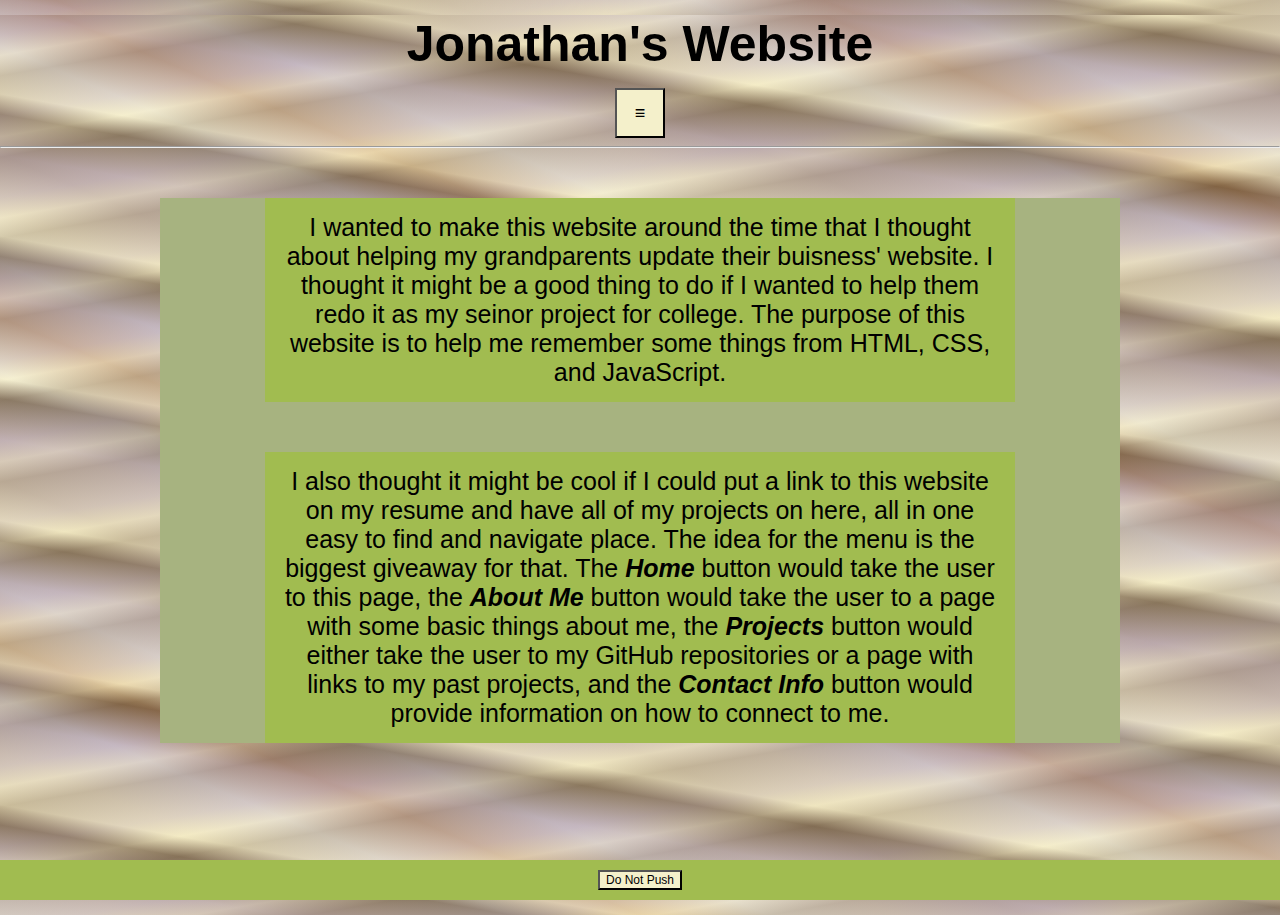
<file: index.html>
<!DOCTYPE html>
<html lang="en">
<head>
    <meta charset="UTF-8">
    <meta name="viewport" content="width=device-width, initial-scale=1.0">
    <title>Jonathan's Website</title>
    <script defer src="scripts/website_home.js"></script>
    <link rel="stylesheet" href="styles/website_home.css">
</head>
<body>
    <h1 class="main_header">Jonathan's Website</h1>
        <button id="menu_box">≡</button>
        <div id="menu_bar">
            <button><a href="https://jonathanstarks.github.io/Website_Idea/">Home</a></button>
            <button><a href="https://jonathanstarks.github.io/Website_Idea/about_me.html">About Me</a></button>
            <button><a href="https://jonathanstarks.github.io/Website_Idea/projects.html">Projects</a></button>
            <button><a href="https://jonathanstarks.github.io/Website_Idea/contact_info.html">Contact Info</a></button>
        </div>
    <hr>
    <section class="body_box">
        <p class="paragraph">
            I wanted to make this website around the time that I thought about helping my grandparents update their buisness' website. I thought it might be a good thing to do if I wanted to help them redo it as my seinor project for college. The purpose of this website is to help me remember some things from HTML, CSS, and JavaScript.
        </p>
        <p class="paragraph">
            I also thought it might be cool if I could put a link to this website on my resume and have all of my projects on here, all in one easy to find and navigate place. The idea for the menu is the biggest giveaway for that. The <b><i>Home</i></b> button would take the user to this page, the <b><i>About Me</i></b> button would take the user to a page with some basic things about me, the <b><i>Projects</i></b> button would either take the user to my GitHub repositories or a page with links to my past projects, and the <b><i>Contact Info</i></b> button would provide information on how to connect to me.
        </p>
    </section>
</body>
<footer>
    <button id="dont_do_it" onclick="change_everything()">Do Not Push</button>
</footer>
</html>
</file>
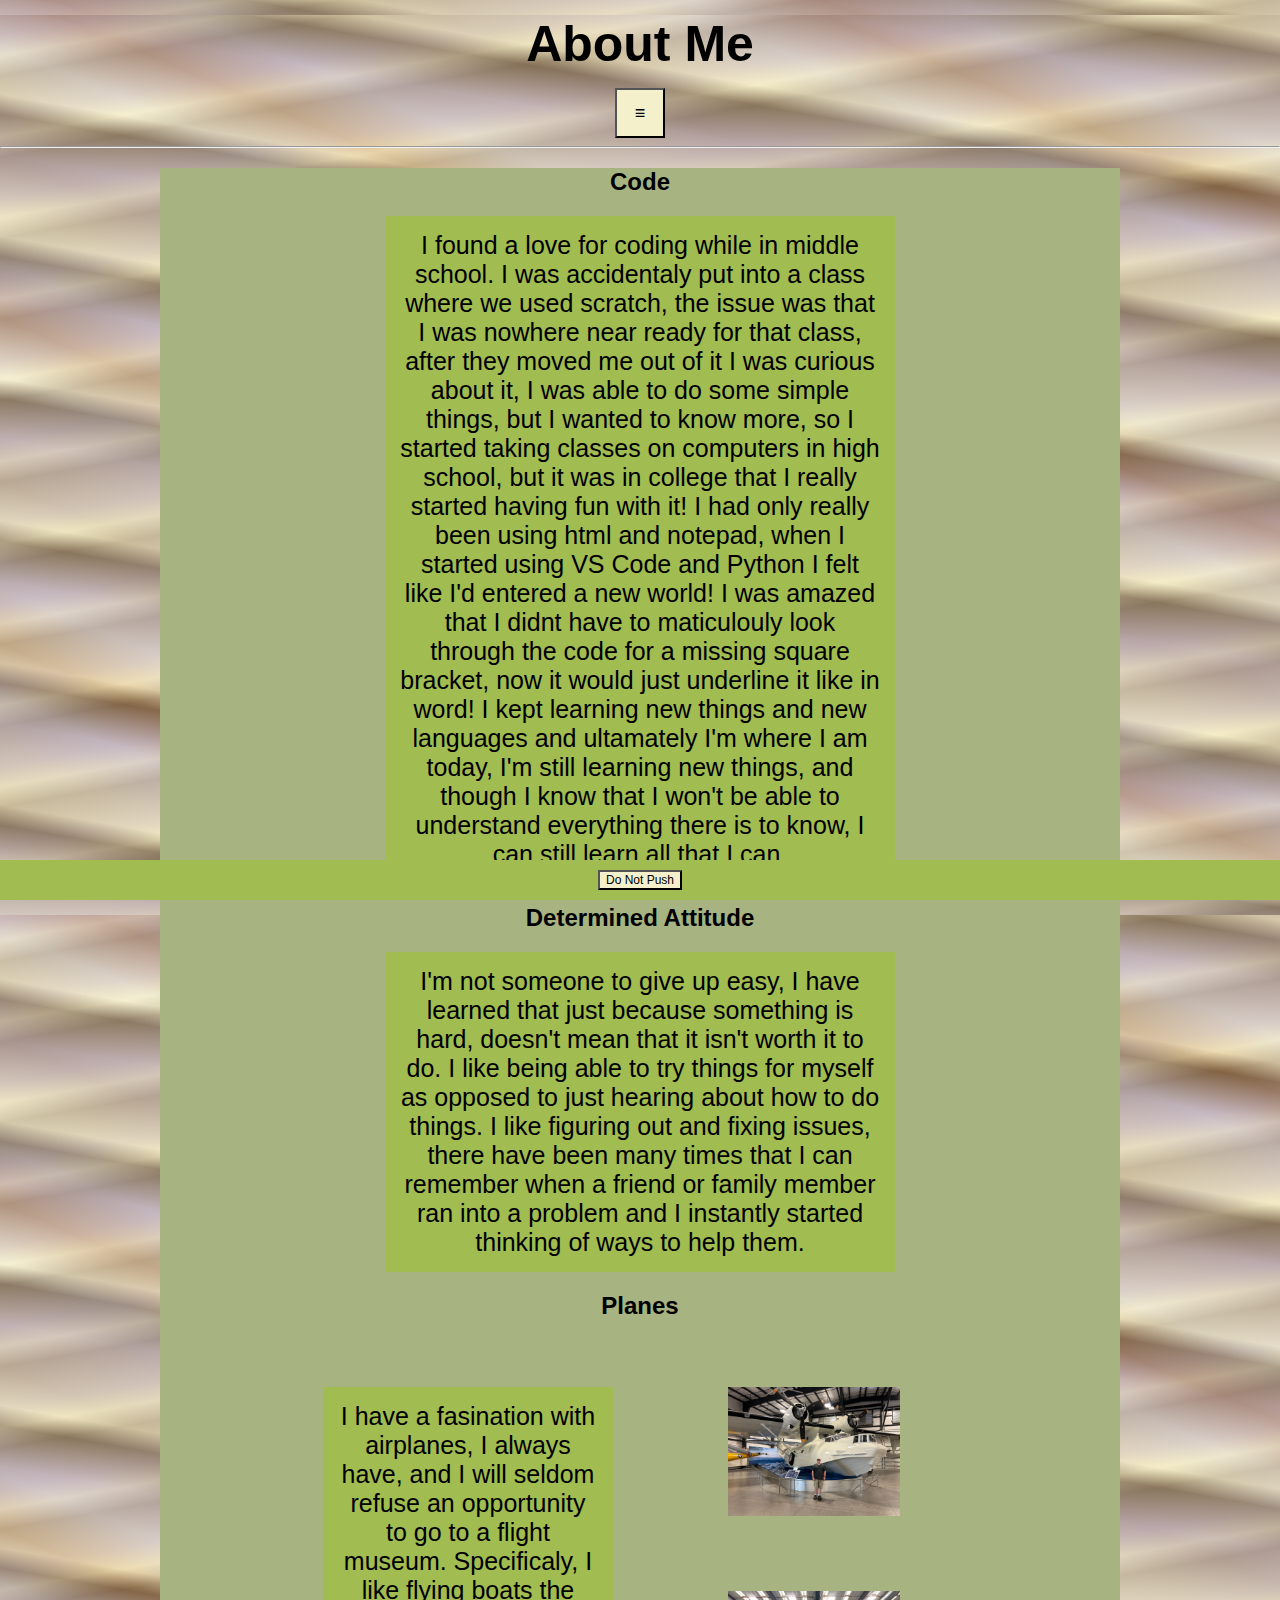
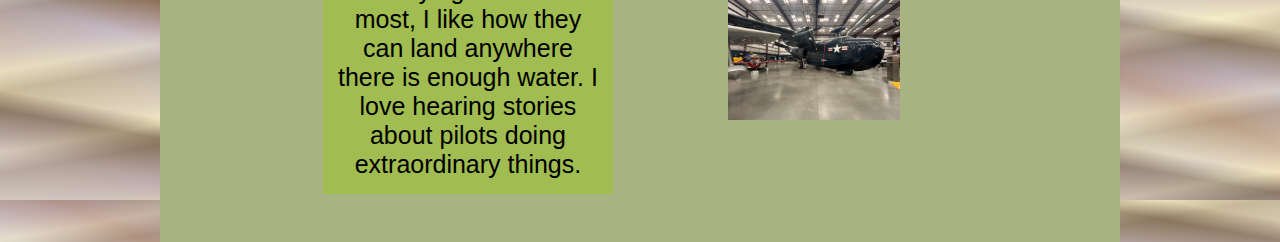
<file: about_me.html>
<!DOCTYPE html>
<html lang="en">
<head>
    <meta charset="UTF-8">
    <meta name="viewport" content="width=device-width, initial-scale=1.0">
    <title>About Me</title>
    <script defer src="scripts/website_home.js"></script>
    <link rel="stylesheet" href="styles/website_about_me.css">
</head>
<body>
    <h1 class="main_header">About Me</h1>
        <button id="menu_box">≡</button>
        <div id="menu_bar">
            <button><a href="https://jonathanstarks.github.io/Website_Idea/">Home</a></button>
            <button><a href="https://jonathanstarks.github.io/Website_Idea/about_me.html">About Me</a></button>
            <button><a href="https://jonathanstarks.github.io/Website_Idea/projects.html">Projects</a></button>
            <button><a href="https://jonathanstarks.github.io/Website_Idea/contact_info.html">Contact Info</a></button>
        </div>
    <hr>
    <section class="body_box">
        <h2>Code</h2>
        <section>
            <p class="paragraph">
                I found a love for coding while in middle school. I was accidentaly put into a class where we used scratch, the issue was that I was nowhere near ready for that class, after they moved me out of it I was curious about it, I was able to do some simple things, but I wanted to know more, so I started taking classes on computers in high school, but it was in college that I really started having fun with it! I had only really been using html and notepad, when I started using VS Code and Python I felt like I'd entered a new world! I was amazed that I didnt have to maticulouly look through the code for a missing square bracket, now it would just underline it like in word! I kept learning new things and new languages and ultamately I'm where I am today, I'm still learning new things, and though I know that I won't be able to understand everything there is to know, I can still learn all that I can.
            </p>
        </section>
        <h2>Determined Attitude</h2>
        <section>
            <p class="paragraph">
                I'm not someone to give up easy, I have learned that just because something is hard, doesn't mean that it isn't worth it to do. I like being able to try things for myself as opposed to just hearing about how to do things. I like figuring out and fixing issues, there have been many times that I can remember when a friend or family member ran into a problem and I instantly started thinking of ways to help them. 
            </p>
        </section>
        <h2>Planes</h2>
        <section class="airplanes">
                <p class="paragraph">
                    I have a fasination with airplanes, I always have, and I will seldom refuse an opportunity to go to a flight museum. Specificaly, I like flying boats the most, I like how they can land anywhere there is enough water. I love hearing stories about pilots doing extraordinary things.
                </p>
                <img src="styles/images/Me_and_PBY.jpeg" alt="A picture of me next to a PBY Catalina" class="plane_pic">
                <img src="styles/images/Me_and_PBM.jpeg" alt="A picture of me next to a PBM Mariner" class="plane_pic">
        </section>
        
    </section>
</body>
<footer>
    <button id="dont_do_it" onclick="change_everything()">Do Not Push</button>
</footer>
</html>
</file>
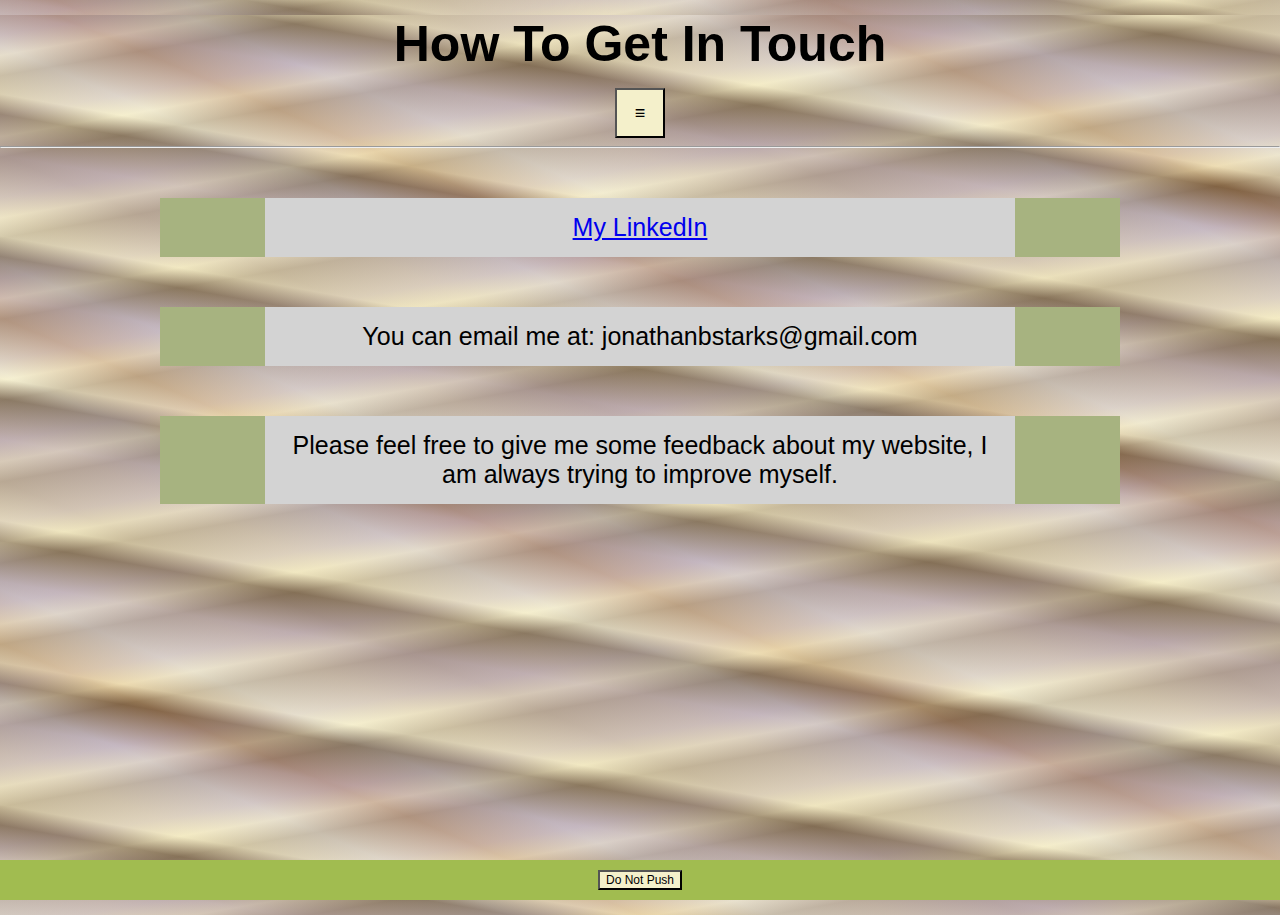
<file: contact_info.html>
<!DOCTYPE html>
<html lang="en">
<head>
    <meta charset="UTF-8">
    <meta name="viewport" content="width=device-width, initial-scale=1.0">
    <title>Contact Information</title>
    <script defer src="scripts/website_home.js"></script>
    <link rel="stylesheet" href="styles/website_contact_info.css">
</head>
<body>
    <h1 class="main_header">How To Get In Touch</h1>
    <button id="menu_box">≡</button>
        <div id="menu_bar">
            <button><a href="https://jonathanstarks.github.io/Website_Idea/">Home</a></button>
            <button><a href="https://jonathanstarks.github.io/Website_Idea/about_me.html">About Me</a></button>
            <button><a href="https://jonathanstarks.github.io/Website_Idea/projects.html">Projects</a></button>
            <button><a href="https://jonathanstarks.github.io/Website_Idea/contact_info.html">Contact Info</a></button>
        </div>
    <hr>
    <section class="body_box">
        <p class="paragraph"><a href="https://www.linkedin.com/in/jonathan-starks-6541bb2b5">My LinkedIn</a></p>
    </section>
    <section class="body_box">
        <p class="paragraph">You can email me at: jonathanbstarks@gmail.com</p>
    </section>
    <section class="body_box">
        <p class="paragraph">Please feel free to give me some feedback about my website, I am always trying to improve myself.</p>
    </section>
</body>
<footer>
    <button id="dont_do_it" onclick="change_everything()">Do Not Push</button>
</footer>
</html>
</file>
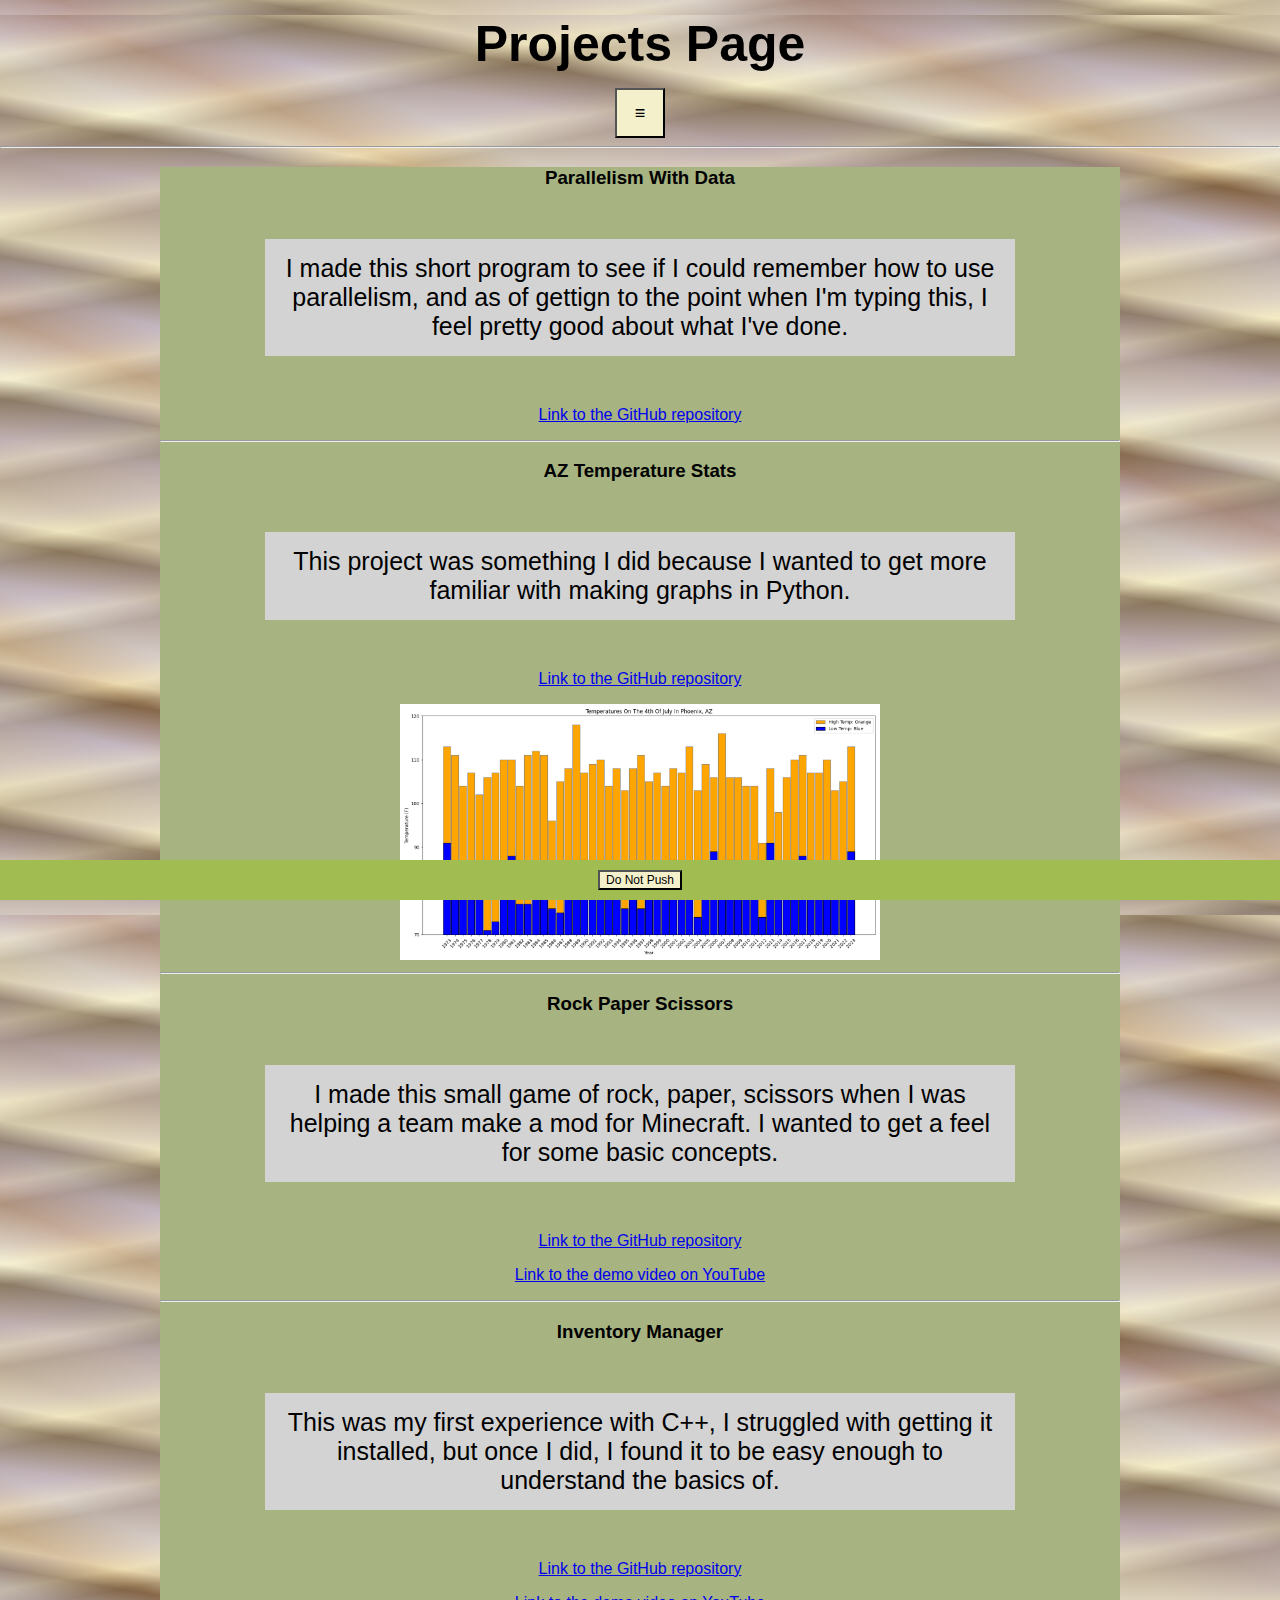
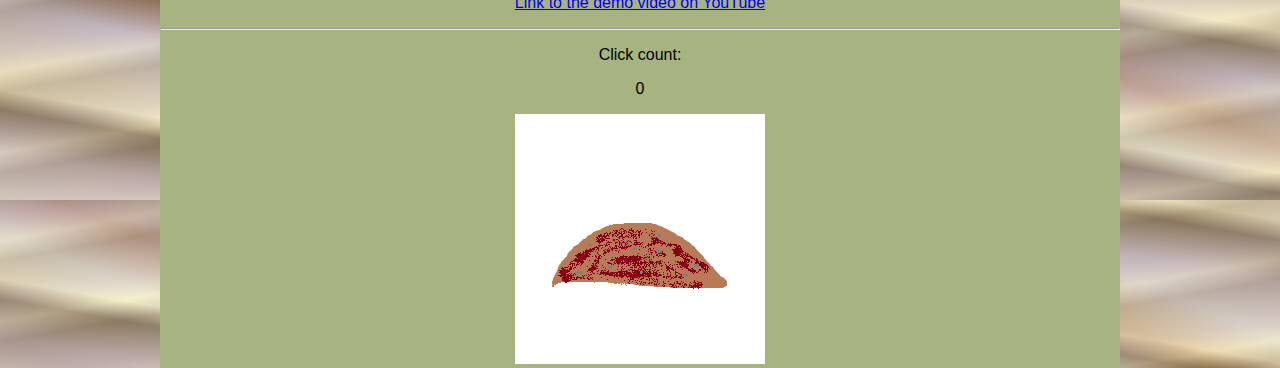
<file: projects.html>
<!DOCTYPE html>
<html lang="en">
<head>
    <meta charset="UTF-8">
    <meta name="viewport" content="width=device-width, initial-scale=1.0">
    <title>Projects</title>
    <script defer src="scripts/website_home.js"></script>
    <link rel="stylesheet" href="styles/website_projects.css">
</head>
<body>
    <h1 class="main_header">Projects Page</h1>
    <button id="menu_box">≡</button>
        <div id="menu_bar">
            <button><a href="https://jonathanstarks.github.io/Website_Idea/">Home</a></button>
            <button><a href="https://jonathanstarks.github.io/Website_Idea/about_me.html">About Me</a></button>
            <button><a href="https://jonathanstarks.github.io/Website_Idea/projects.html">Projects</a></button>
            <button><a href="https://jonathanstarks.github.io/Website_Idea/contact_info.html">Contact Info</a></button>
        </div>
    
    <hr>
    <section class="body_box">
        <section>
            <h3>Parallelism With Data</h3>
            <p class="paragraph">I made this short program to see if I could remember how to use parallelism, and as of gettign to the point when I'm typing this, I feel pretty good about what I've done.</p>
            <p><a href="https://github.com/JonathanStarks/Parallelism.git">Link to the GitHub repository</a></p>
        </section>
        <hr>
        <section>
            <h3>AZ Temperature Stats</h3>
            <p class="paragraph">This project was something I did because I wanted to get more familiar with making graphs in Python.</p>
            <p><a href="https://github.com/JonathanStarks/AZ_temp_stats.git">Link to the GitHub repository</a></p>
            <img id="temp_graph" src="styles/images/Temperature_Graph.png" alt="An image of the resulting graph">
        </section>
        <hr>
        <section>
            <h3>Rock Paper Scissors</h3>
            <p class="paragraph">I made this small game of rock, paper, scissors when I was helping a team make a mod for Minecraft. I wanted to get a feel for some basic concepts.</p>
            <p><a href="https://github.com/JonathanStarks/RockPaperScissors.git">Link to the GitHub repository</a></p>
            <p><a href="https://youtu.be/lEoknqKB1gM">Link to the demo video on YouTube</a></p>
        </section>
        <hr>
        <section>
            <h3>Inventory Manager</h3>
            <p class="paragraph">This was my first experience with C++, I struggled with getting it installed, but once I did, I found it to be easy enough to understand the basics of.</p>
            <p><a href="https://github.com/JonathanStarks/InventoryCPP.git">Link to the GitHub repository</a></p>
            <p><a href="https://youtu.be/8OymWfoJEhM">Link to the demo video on YouTube</a></p>
        </section>
        <hr>
        <section>
            <p>Click count: <p id="clicks">0</p></p>
            <img id="grow" onclick="grow_box()" src="styles/images/pile_o_dirt.png" alt="Pile of dirt with or without a sprout">
        </section>
    </section>
</body>
<footer>
    <button id="dont_do_it" onclick="change_everything()">Do Not Push</button>
</footer>
</html>
</file>
<file: styles/website_home.css>
:root
{
    --cream_beige : #f4f0cb;
    --birch_brown : #ded29e;
    --old_wood : #b3a580;
    --dark_birch : #685642;
    --pistachio_green : #a1bc50;
    --wilt_green : #a7b380;
    --core_wood_brown : #b38c80;
}


.main_header 
{
    margin: 0px;
    width: 100%;
    font-size: 70px;
}

html, body
{
    height: 100%;
    text-align: center;
    margin: 0 auto;
    background: repeating-linear-gradient(
        190deg,
        rgb(244 240 203 / 50%) 20px,
        rgb(104 86 66 / 50%) 40px,
        rgb(179 165 182 / 50%) 80px,
        rgb(244 240 203 / 50%) 160px
    ),
    repeating-linear-gradient(
        -190deg,
        rgb(244 240 203 / 50%) 40px,
        rgb(104 86 66 / 50%) 60px,
        rgb(179 165 182 / 50%) 100px,
        rgb(244 240 203 / 50%) 120px
    ),
    repeating-linear-gradient(
        23deg,
        tan 100px,
        wheat 150px,
        linen 200px,
        peru 250px,
        linen 300px,
        wheat 350px,
        tan 400px
    );
    font-family: 'Trebuchet MS', 'Lucida Sans Unicode', 'Lucida Grande', 'Lucida Sans', Arial, sans-serif;
}

button
{
    background-color: var(--cream_beige);
    font-size: large;
    font-family: 'Segoe UI', Tahoma, Geneva, Verdana, sans-serif;
    font-size: 50px;
}

#menu_bar
{
    display: none;
    height: 250px;
    
}

.show
{
    display: grid !important;
}

.paragraph
{
    max-width: 90%;
    background-color: var(--pistachio_green);
    font-size: 25px;
    text-align: center;
    margin: 50px auto;
    padding: 15px;
}

@media screen and (min-width: 800px)
{
    .main_header
    {
        width: 80%;
        margin: 15px auto;
        font-size: 50px;
    }

    #menu_bar
    {
        display: none;
    }

    #menu_bar.show
    {
        position: fixed;
        :hover
        {
            background-color: var(--cream_beige);
        }
        display: grid;
        height: 150px;
        grid-template-columns: 120px;
        grid-template-rows: 1fr 1fr 1fr 1fr 1fr;
    }
    
    #menu_box
    {
        width: 50px;
        height: 50px;  
    }

    button
    {
        font-size: large;
    }

    .paragraph
    {
        max-width: 75%;
    }

    .body_box
    {
        margin: 0 auto;
        max-width: 75%;
        background-color: #a7b380;
    }
}

footer
{
    
    position: fixed;
    bottom: 0;
    width: 100%;
    padding: 10px 0;
    background-color: var(--pistachio_green);
}

#dont_do_it
{
    font-size: 12px;
}
</file>
<file: styles/website_about_me.css>
.main_header 
{
    margin: 0px;
    width: 100%;
    font-size: 70px;
}

:root
{
    --cream_beige : #f4f0cb;
    --birch_brown : #ded29e;
    --old_wood : #b3a580;
    --dark_birch : #685642;
    --bg_green : #a1bc50;
}

html, body 
{
    height: 100%;
    text-align: center;
    margin: 0 auto;
    background: repeating-linear-gradient(
        190deg,
        rgb(244 240 203 / 50%) 20px,
        rgb(104 86 66 / 50%) 40px,
        rgb(179 165 182 / 50%) 80px,
        rgb(244 240 203 / 50%) 160px
    ),
    repeating-linear-gradient(
        -190deg,
        rgb(244 240 203 / 50%) 40px,
        rgb(104 86 66 / 50%) 60px,
        rgb(179 165 182 / 50%) 100px,
        rgb(244 240 203 / 50%) 120px
    ),
    repeating-linear-gradient(
        23deg,
        tan 100px,
        wheat 150px,
        linen 200px,
        peru 250px,
        linen 300px,
        wheat 350px,
        tan 400px
    );
    font-family: 'Trebuchet MS', 'Lucida Sans Unicode', 'Lucida Grande', 'Lucida Sans', Arial, sans-serif;
}

button
{
    background-color: var(--cream_beige);
    font-size: large;
    font-family: 'Segoe UI', Tahoma, Geneva, Verdana, sans-serif;
    font-size: 50px;
}

#menu_bar
{
    display: none;
    height: 250px;
}

.show
{
    display: grid !important;
}

.paragraph
{
    max-width: 90%;
    background-color: lightgray;
    font-size: 25px;
    text-align: center;
    margin: 50px auto;
    padding: 15px;
}

.airplanes
{
    margin: 0 auto;   
}

.plane_pic
{
    max-width: 100px;
}

@media screen and (min-width: 800px)
{
    button
    {
        font-size: large;
    }

    .main_header
    {
        width: 80%;
        margin: 15px auto;
        font-size: 50px;
    }

    .plane_pic
    {
        max-width: 50%;
        grid-column: 2/3;
    }

    .airplanes
    {
        display: grid;
        grid-template-columns: 50%, 50%;
        grid-template-rows: auto;
        padding: 5%;
        margin: 0 auto;
    }

    .paragraph
    {
        max-width: 50%;
        background-color: var(--bg_green);
        font-size: 25px;
        margin: 0 auto;
        padding: 15px;
        grid-column: 1/2;
        grid-row: 1/3;
    }

    #menu_bar
    {
        display: none;
    }

    #menu_bar.show
    {
        position: fixed;
        :hover
        {
            background-color: beige;
        }
        display: grid;
        height: 150px;
        grid-template-columns: 120px;
        grid-template-rows: 1fr 1fr 1fr 1fr 1fr;
    }
    
    #menu_box
    {
        width: 50px;
        height: 50px;  
    }

    .body_box
    {
        margin: 0 auto;
        max-width: 75%;
        background-color: #a7b380;
    }
}

footer
{
    position: fixed;
    bottom: 0;
    width: 100%;
    padding: 10px 0;
    background-color: var(--bg_green);
}

#dont_do_it
{
    font-size: 12px;
}
</file>
<file: styles/website_contact_info.css>
.main_header 
{
    margin: 0px;
    width: 100%;
    font-size: 70px;
}

:root
{
    --cream_beige : #f4f0cb;
    --birch_brown : #ded29e;
    --old_wood : #b3a580;
    --dark_birch : #685642;
    --bg_green : #a1bc50;
}

html, body 
{
    height: 100%;
    text-align: center;
    margin: 0 auto;
    background: repeating-linear-gradient(
        190deg,
        rgb(244 240 203 / 50%) 20px,
        rgb(104 86 66 / 50%) 40px,
        rgb(179 165 182 / 50%) 80px,
        rgb(244 240 203 / 50%) 160px
    ),
    repeating-linear-gradient(
        -190deg,
        rgb(244 240 203 / 50%) 40px,
        rgb(104 86 66 / 50%) 60px,
        rgb(179 165 182 / 50%) 100px,
        rgb(244 240 203 / 50%) 120px
    ),
    repeating-linear-gradient(
        23deg,
        tan 100px,
        wheat 150px,
        linen 200px,
        peru 250px,
        linen 300px,
        wheat 350px,
        tan 400px
    );
    font-family: 'Trebuchet MS', 'Lucida Sans Unicode', 'Lucida Grande', 'Lucida Sans', Arial, sans-serif;
}

button
{
    background-color: var(--cream_beige);
    font-size: large;
    font-family: 'Segoe UI', Tahoma, Geneva, Verdana, sans-serif;
    font-size: 50px;
}

#menu_bar
{
    display: none;
    height: 250px;
    
}

.show
{
    display: grid !important;
}

.paragraph
{
    max-width: 90%;
    background-color: lightgray;
    font-size: 25px;
    text-align: center;
    margin: 50px auto;
    padding: 15px;
}


@media screen and (min-width: 800px)
{
    .main_header
    {
        width: 80%;
        margin: 15px auto;
        font-size: 50px;
    }

    #menu_bar
    {
        display: none;
    }

    #menu_bar.show
    {
        position: fixed;
        :hover
        {
            background-color: beige;
        }
        display: grid;
        height: 150px;
        grid-template-columns: 120px;
        grid-template-rows: 1fr 1fr 1fr 1fr 1fr;
    }
    
    #menu_box
    {
        width: 50px;
        height: 50px;  
        /* line-height: 5px; */
    }

    button
    {
        font-size: large;
    }

    .paragraph
    {
        max-width: 75%;
        
    }

    .body_box
    {
        margin: 0 auto;
        max-width: 75%;
        background-color: #a7b380;
    }
}

footer
{
    
    position: fixed;
    bottom: 0;
    width: 100%;
    padding: 10px 0;
    background-color: var(--bg_green);
}

#dont_do_it
{
    font-size: 12px;
}
</file>
<file: styles/website_projects.css>
.main_header 
{
    margin: 0px;
    width: 100%;
    font-size: 70px;
}

:root
{
    --cream_beige : #f4f0cb;
    --birch_brown : #ded29e;
    --old_wood : #b3a580;
    --dark_birch : #685642;
    --bg_green : #a1bc50;
}

html, body 
{
    height: 100%;
    text-align: center;
    margin: 0 auto;
    background: repeating-linear-gradient(
        190deg,
        rgb(244 240 203 / 50%) 20px,
        rgb(104 86 66 / 50%) 40px,
        rgb(179 165 182 / 50%) 80px,
        rgb(244 240 203 / 50%) 160px
    ),
    repeating-linear-gradient(
        -190deg,
        rgb(244 240 203 / 50%) 40px,
        rgb(104 86 66 / 50%) 60px,
        rgb(179 165 182 / 50%) 100px,
        rgb(244 240 203 / 50%) 120px
    ),
    repeating-linear-gradient(
        23deg,
        tan 100px,
        wheat 150px,
        linen 200px,
        peru 250px,
        linen 300px,
        wheat 350px,
        tan 400px
    );
    font-family: 'Trebuchet MS', 'Lucida Sans Unicode', 'Lucida Grande', 'Lucida Sans', Arial, sans-serif;
}
button
{
    background-color: var(--cream_beige);
    font-size: large;
    font-family: 'Segoe UI', Tahoma, Geneva, Verdana, sans-serif;
    font-size: 50px;
}

#menu_bar
{
    display: none;
    height: 250px;
}

.show
{
    display: grid !important;
}

.paragraph
{
    max-width: 90%;
    background-color: lightgray;
    font-size: 25px;
    text-align: center;
    margin: 50px auto;
    padding: 15px;
}

#temp_graph
{
    max-width: 50%;
}

#menu_box
{
    width: 50px;
    height: 50px;
    line-height: 5px;
}

@media screen and (min-width: 800px)
{
    .main_header
    {
        width: 80%;
        margin: 15px auto;
        font-size: 50px;
    }

    #menu_bar
    {
        display: none;
    }

    #menu_bar.show
    {
        position: fixed;
        :hover
        {
            background-color: beige;
        }
        display: grid;
        height: 150px;
        grid-template-columns: 120px;
        grid-template-rows: 1fr 1fr 1fr 1fr 1fr;
    }
    
    #menu_box
    {
        width: 50px;
        height: 50px;  
        /* line-height: 5px; */
    }

    button
    {
        font-size: large;
    }

    .paragraph
    {
        max-width: 75%;
        
    }

    #temp_graph
    {
        max-width: 50%;
    }

    .body_box
    {
        margin: 0 auto;
        max-width: 75%;
        background-color: #a7b380;
    }
}

footer
{
    
    position: fixed;
    bottom: 0;
    width: 100%;
    padding: 10px 0;
    background-color: var(--bg_green);
}

#dont_do_it
{
    font-size: 12px;
}
</file>
